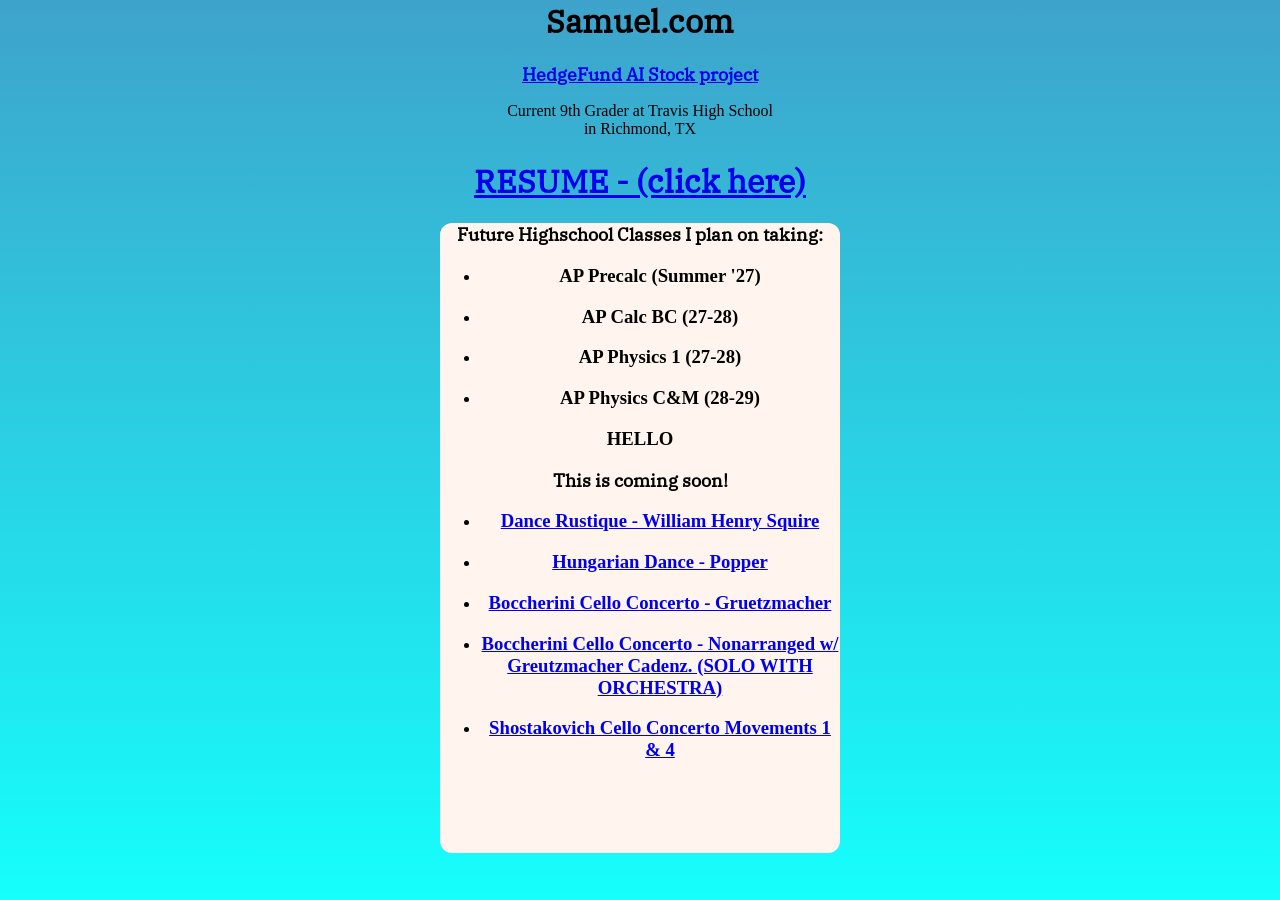
<file: index.html>
<html>
 <head>
    <meta charset="utf-8">
    <meta name="viewport" content="width=device-width, initial-scale=1">
    <link rel="stylesheet" href="style.css">
    
    <title>Stephen Samuel</title>
</head>
    
<body> 

    <h1>Samuel.com</Samuel></h1>
    <h2><a href="https://hedgefundai-p34r.onrender.com/">HedgeFund AI Stock project</a></h2>

    <p>
        Current 9th Grader at Travis High School <br>
        in Richmond, TX
    </p>

    <h1><a href="https://docs.google.com/document/d/1acuI6ycEPeVFbwOQ9AKxya-aowJh2HHBWqxbFmT-c0M/edit?usp=sharing">RESUME - (click here)</a></h1>


    <div class = "context-box"> 
    <h2>Future Highschool Classes I plan on taking:</h2>
    <ul>
        <li><h3>AP Precalc (Summer '27)</h3></li>
        <li><h3>AP Calc BC (27-28)</h3></li>
        <li><h3>AP Physics 1 (27-28)</h3></li>
        <li><h3>AP Physics C&M (28-29)</h3></li>
    </ul>
    <h3 id="test">TEST TEST</h3>

    <h2>This is coming soon!</h2>
    <ul>
        <li><h3><a href="https://www.youtube.com/watch?v=oQsh1DNn_TY">Dance Rustique - William Henry Squire</a></h3></li>
        <li><h3><a href="https://www.youtube.com/watch?v=eR6lOm3HMPE">Hungarian Dance - Popper</a></h3></li>
        <li><h3><a href="https://www.youtube.com/watch?v=cMJIOB57I-k">Boccherini Cello Concerto - Gruetzmacher</a></h3></li>
        <li><h3><a href="blank">Boccherini Cello Concerto - Nonarranged w/ Greutzmacher Cadenz. (SOLO WITH ORCHESTRA)</a></h3></li>
        <li><h3><a href="https://www.youtube.com/watch?v=i6rU9AYzCws">Shostakovich Cello Concerto Movements 1 & 4</a></h3></li>
    </ul>
</div> 
    
    <script src="index.js"></script>
</body>
</html>
</file>
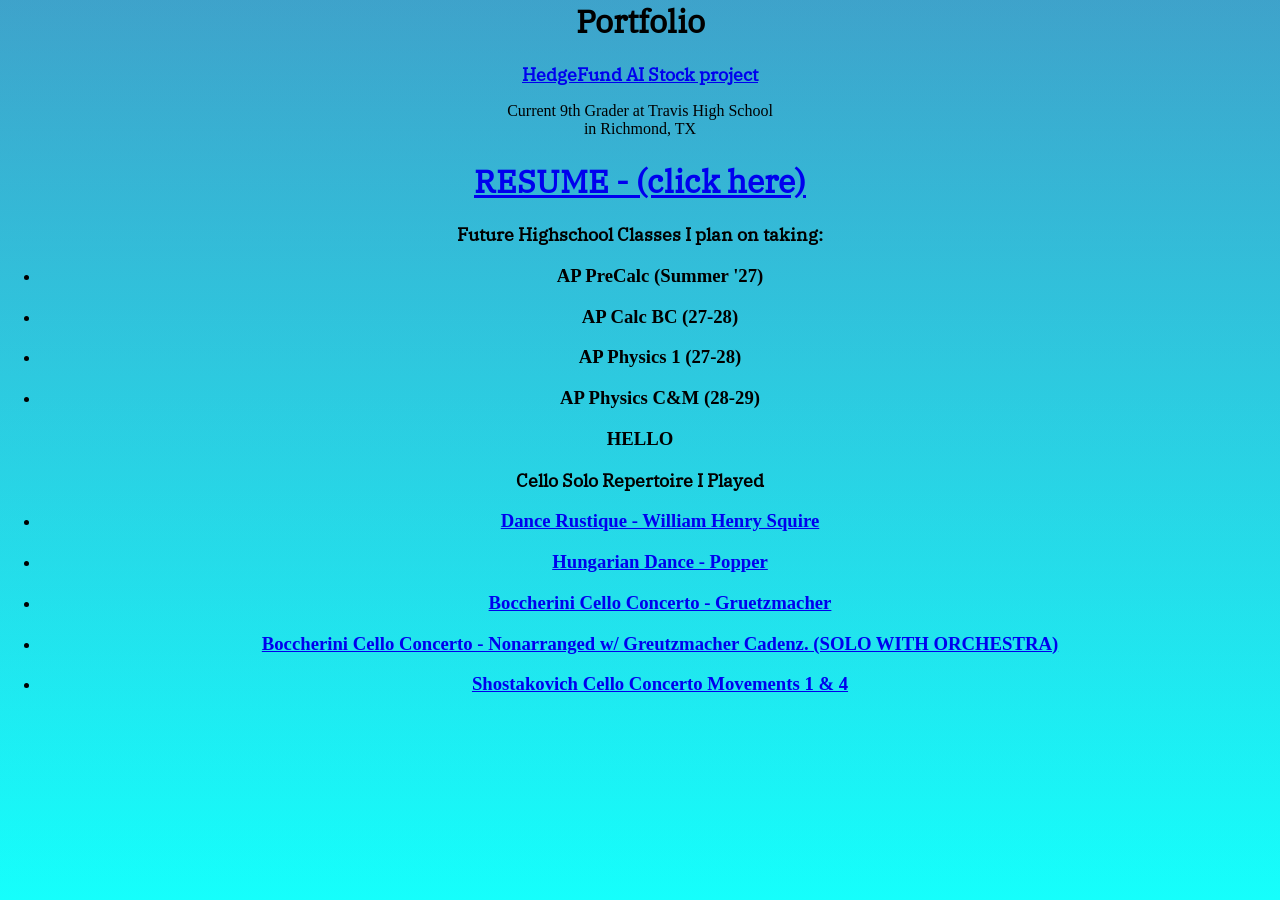
<file: index (1).html>
<html>
 <head>
    <meta charset="utf-8">
    <meta name="viewport" content="width=device-width, initial-scale=1">
    <link rel="stylesheet" href="style.css">
    
    <title>Stephen Samuel</title>
</head>
    
<body> 

    <h1>Portfolio</h1>
    <h2><a href="https://hedgefundai-p34r.onrender.com/">HedgeFund AI Stock project</a></h2>

    <p>
        Current 9th Grader at Travis High School <br>
        in Richmond, TX
    </p>

    <h1><a href="https://docs.google.com/document/d/1acuI6ycEPeVFbwOQ9AKxya-aowJh2HHBWqxbFmT-c0M/edit?usp=sharing">RESUME - (click here)</a></h1>

    <h2>Future Highschool Classes I plan on taking:</h2>
    <ul>
        <li><h3>AP PreCalc (Summer '27)</h3></li>
        <li><h3>AP Calc BC (27-28)</h3></li>
        <li><h3>AP Physics 1 (27-28)</h3></li>
        <li><h3>AP Physics C&M (28-29)</h3></li>
    </ul>
    <h3 id="test">TEST TEST</h3>

    <h2>Cello Solo Repertoire I Played</h2>
    <ul>
        <li><h3><a href="https://www.youtube.com/watch?v=oQsh1DNn_TY">Dance Rustique - William Henry Squire</a></h3></li>
        <li><h3><a href="https://www.youtube.com/watch?v=eR6lOm3HMPE">Hungarian Dance - Popper</a></h3></li>
        <li><h3><a href="https://www.youtube.com/watch?v=cMJIOB57I-k">Boccherini Cello Concerto - Gruetzmacher</a></h3></li>
        <li><h3><a href="blank">Boccherini Cello Concerto - Nonarranged w/ Greutzmacher Cadenz. (SOLO WITH ORCHESTRA)</a></h3></li>
        <li><h3><a href="https://www.youtube.com/watch?v=i6rU9AYzCws">Shostakovich Cello Concerto Movements 1 & 4</a></h3></li>
    </ul>
    
    <script src="index.js"></script>
</body>
</html>
</file>
<file: style.css>
@font-face {
    font-family: 'IBMRegu';
    src: url('IBMPlexSerif-Regular.ttf')
     format('truetype');
     font-weight:  normal;
     font-style: normal;
}
body{
background: 
linear-gradient(to bottom, rgba(28, 121, 197, 0.2),rgb(21,255,252,0.2)),
linear-gradient(to bottom, rgb(71, 173, 204),rgb(21,255,252));
height:  100 auto;
margin:  0;
font-family: Verdana;
text-align:  center;
}
.context-box {
    width: 70%;
    max-width: 400px;
    min-height: 70vh;
    border-radius: 12px;
    background-color: seashell;
    margin: 0 auto;
}


}
#p1{
    color: crimson;
}
h1{
    text-align: center;
    font-family:'IBMRegu' ;
}
h2{
    text-align: center;
    font-size: large;
    font-family:'IBMRegu';
}
</file>
